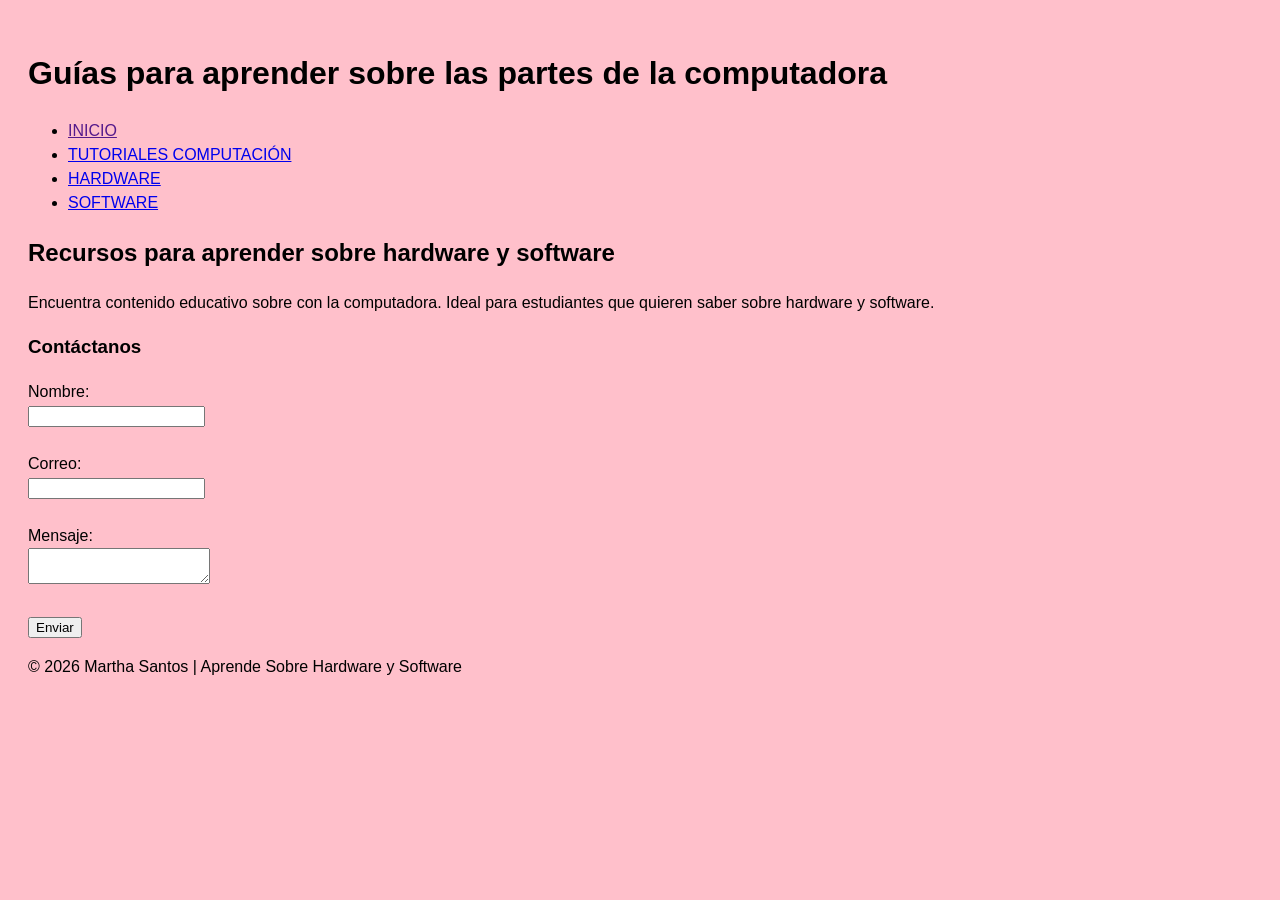
<file: TAREA1_PAGINAWEB_HTML_CSS/index.html>
<!DOCTYPE html>
<html lang="es">
<head>
  <meta charset="UTF-8">
  <meta name="viewport" content="width=device-width, initial-scale=1.0">
  <meta name="description" content="Aprende sobre las partes de la computadora.">
  <title>Aprende Sobre Las Partes de la Computadora</title>
  <link rel="stylesheet" href="style.css">
</head>
<body>
  <header>
    <h1>Guías para aprender sobre las partes de la computadora</h1>
  </header>

  <nav>
    <ul>
      <li><a href="">INICIO</a></li>
      <li><a href="#">TUTORIALES COMPUTACIÓN</a></li>
      <li><a href="#">HARDWARE</a></li>
      <li><a href="#">SOFTWARE</a></li>
    </ul>
  </nav>

  <main>
    <h2>Recursos para aprender sobre hardware y software</h2>
    <p>Encuentra contenido educativo sobre con la computadora. Ideal para estudiantes que quieren  saber sobre hardware y software.</p>

  <section>
    <h3>Contáctanos</h3>
  <form>
    <label for="nombre">Nombre:</label><br>
    <input type="text" id="nombre" name="nombre"><br><br>

    <label for="email">Correo:</label><br>
    <input type="email" id="email" name="email"><br><br>

    <label for="mensaje">Mensaje:</label><br>
    <textarea id="mensaje" name="mensaje"></textarea><br><br>

    <button type="submit">Enviar</button>
  </form>
  </section>

  </main>

  <footer>
    <p>© 2026 Martha Santos | Aprende Sobre Hardware y Software</p>
  </footer>
</body>
</html>
</file>
<file: TAREA1_PAGINAWEB_HTML_CSS/style.css>
/* Cuerpo de la página */
body {
  font-family: Arial, sans-serif;
  background-color: pink;
  color: black;
  line-height: 1.5;
  padding: 20px;
}
</file>
